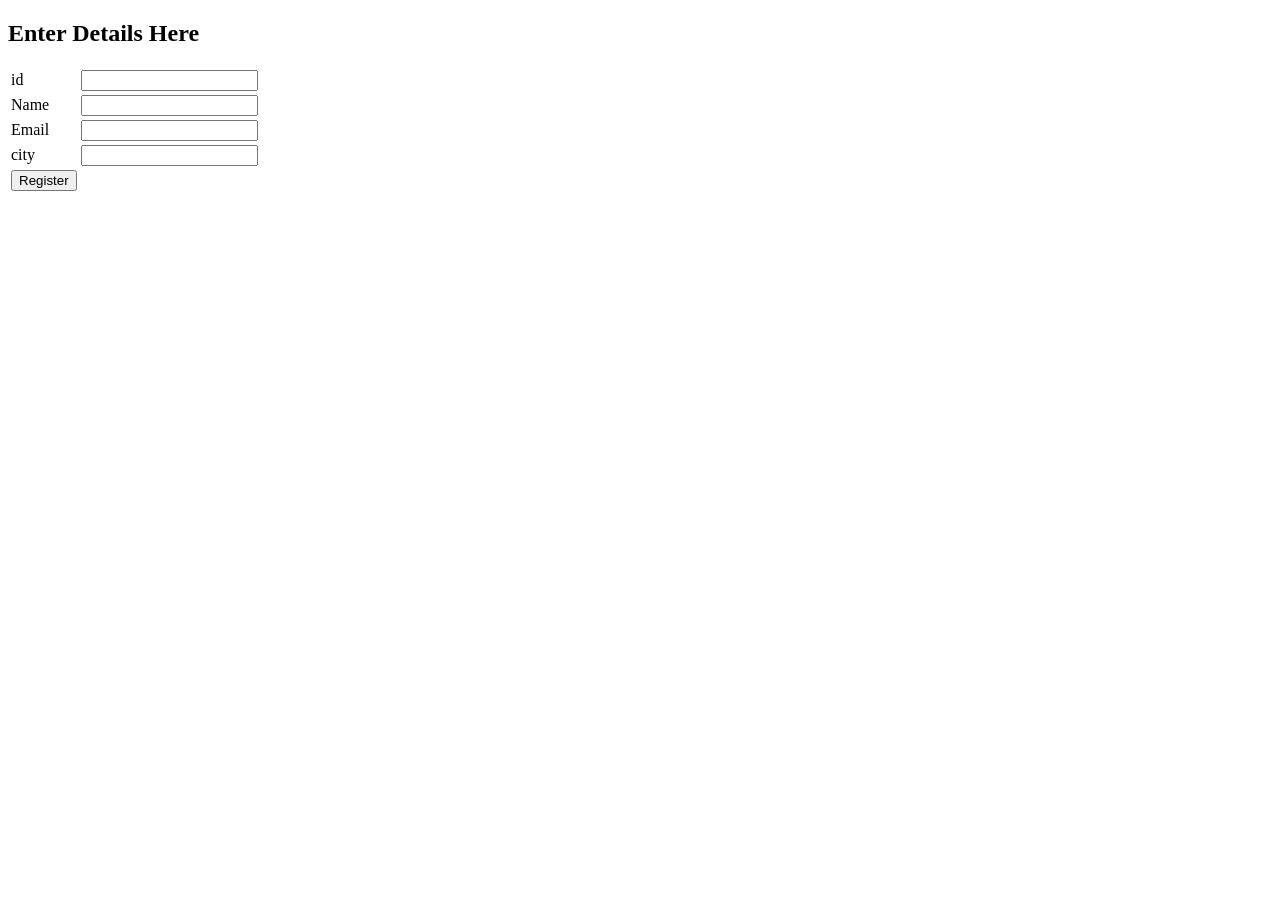
<file: CustomerProj/Cusapp/src/main/webapp/addCustomer.html>
<!DOCTYPE html>
<html>
<head>
<meta charset="ISO-8859-1">
<title>Insert title here</title>
</head>
<body>

       <h2>Enter Details Here</h2>
       
       <form action="webapi/customerService/add" method="post">
        
        <table>
        
        <tr><td>id</td><td><input type="text" name="id"></input></td></tr>
        <tr><td>Name</td><td><input type="text" name="name"></input></td></tr>
        <tr><td>Email</td><td><input type="text" name="email"></input></td></tr>
        <tr><td>city</td><td><input type="text" name="city"></input></td></tr>
        <tr><td><input type="submit" value="Register"></input></td></tr>
        
        
        </table>
       
       
       </form>

</body>
</html>
</file>
